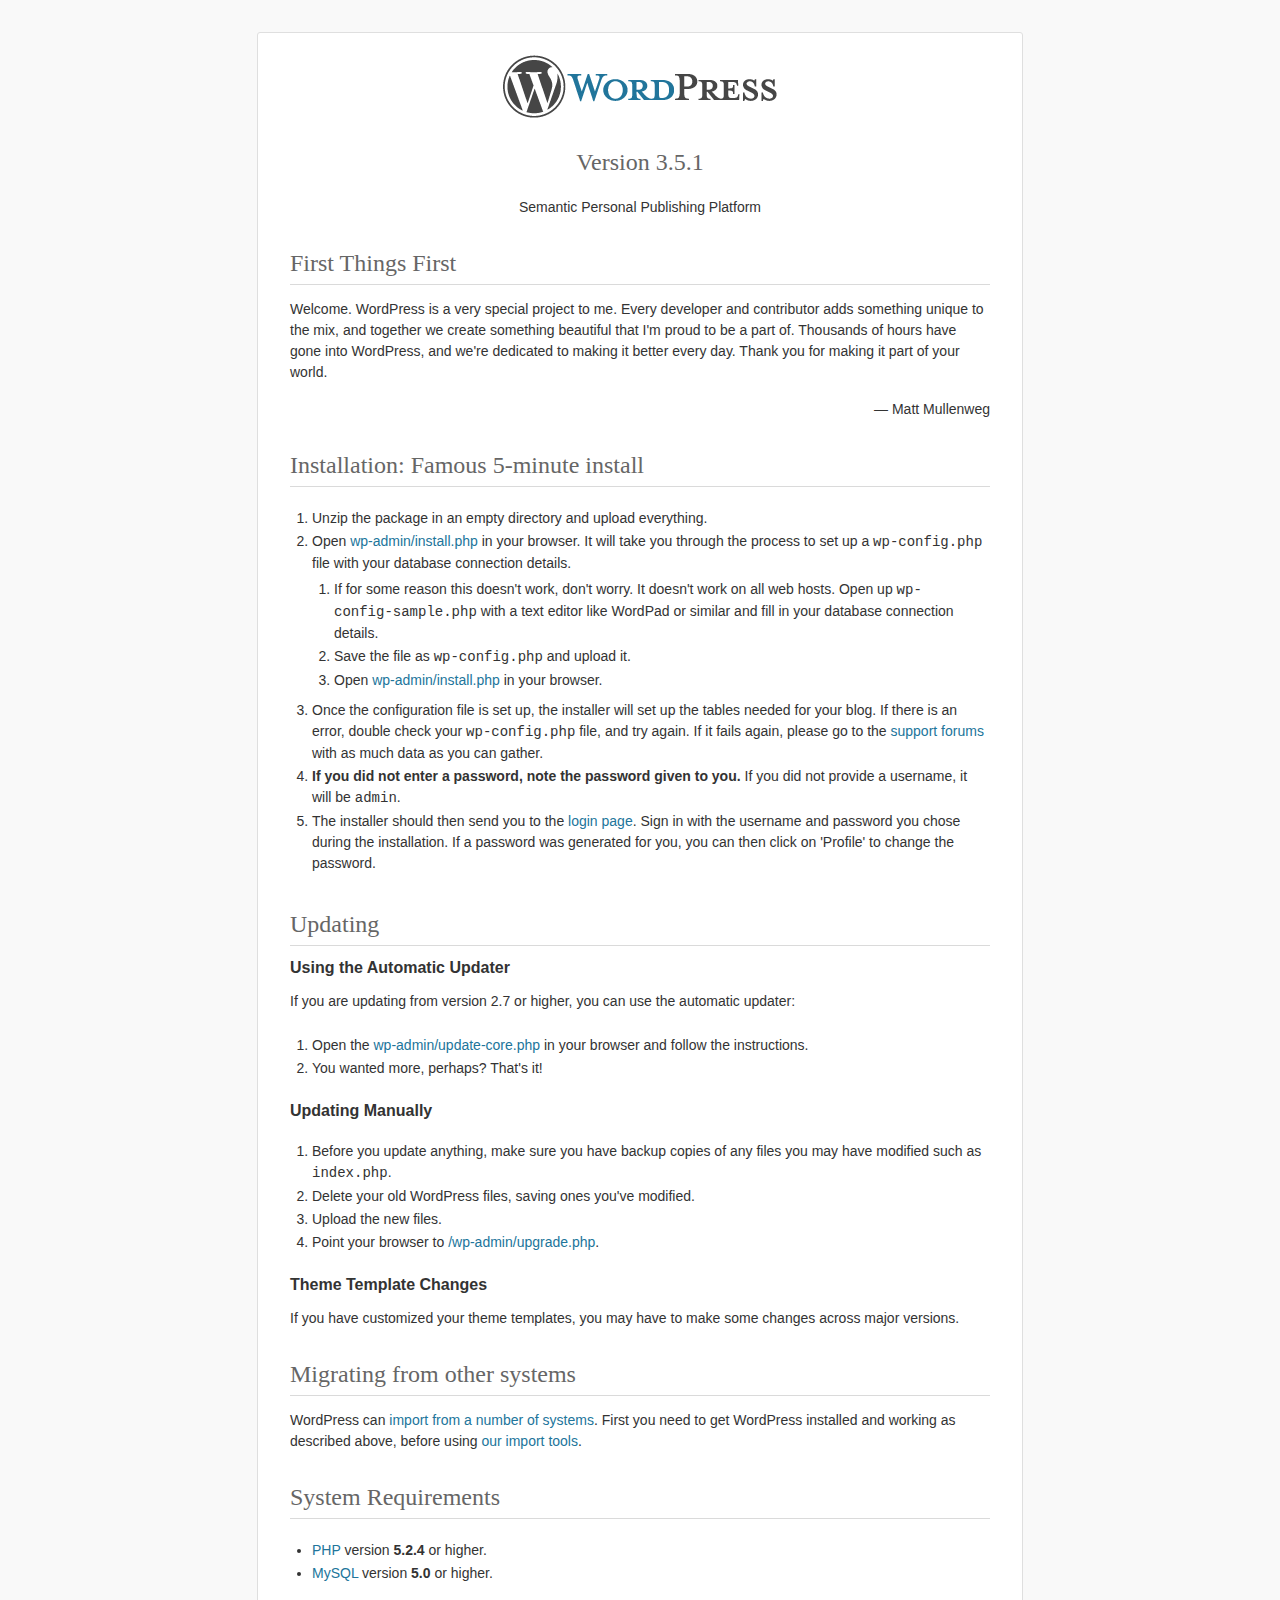
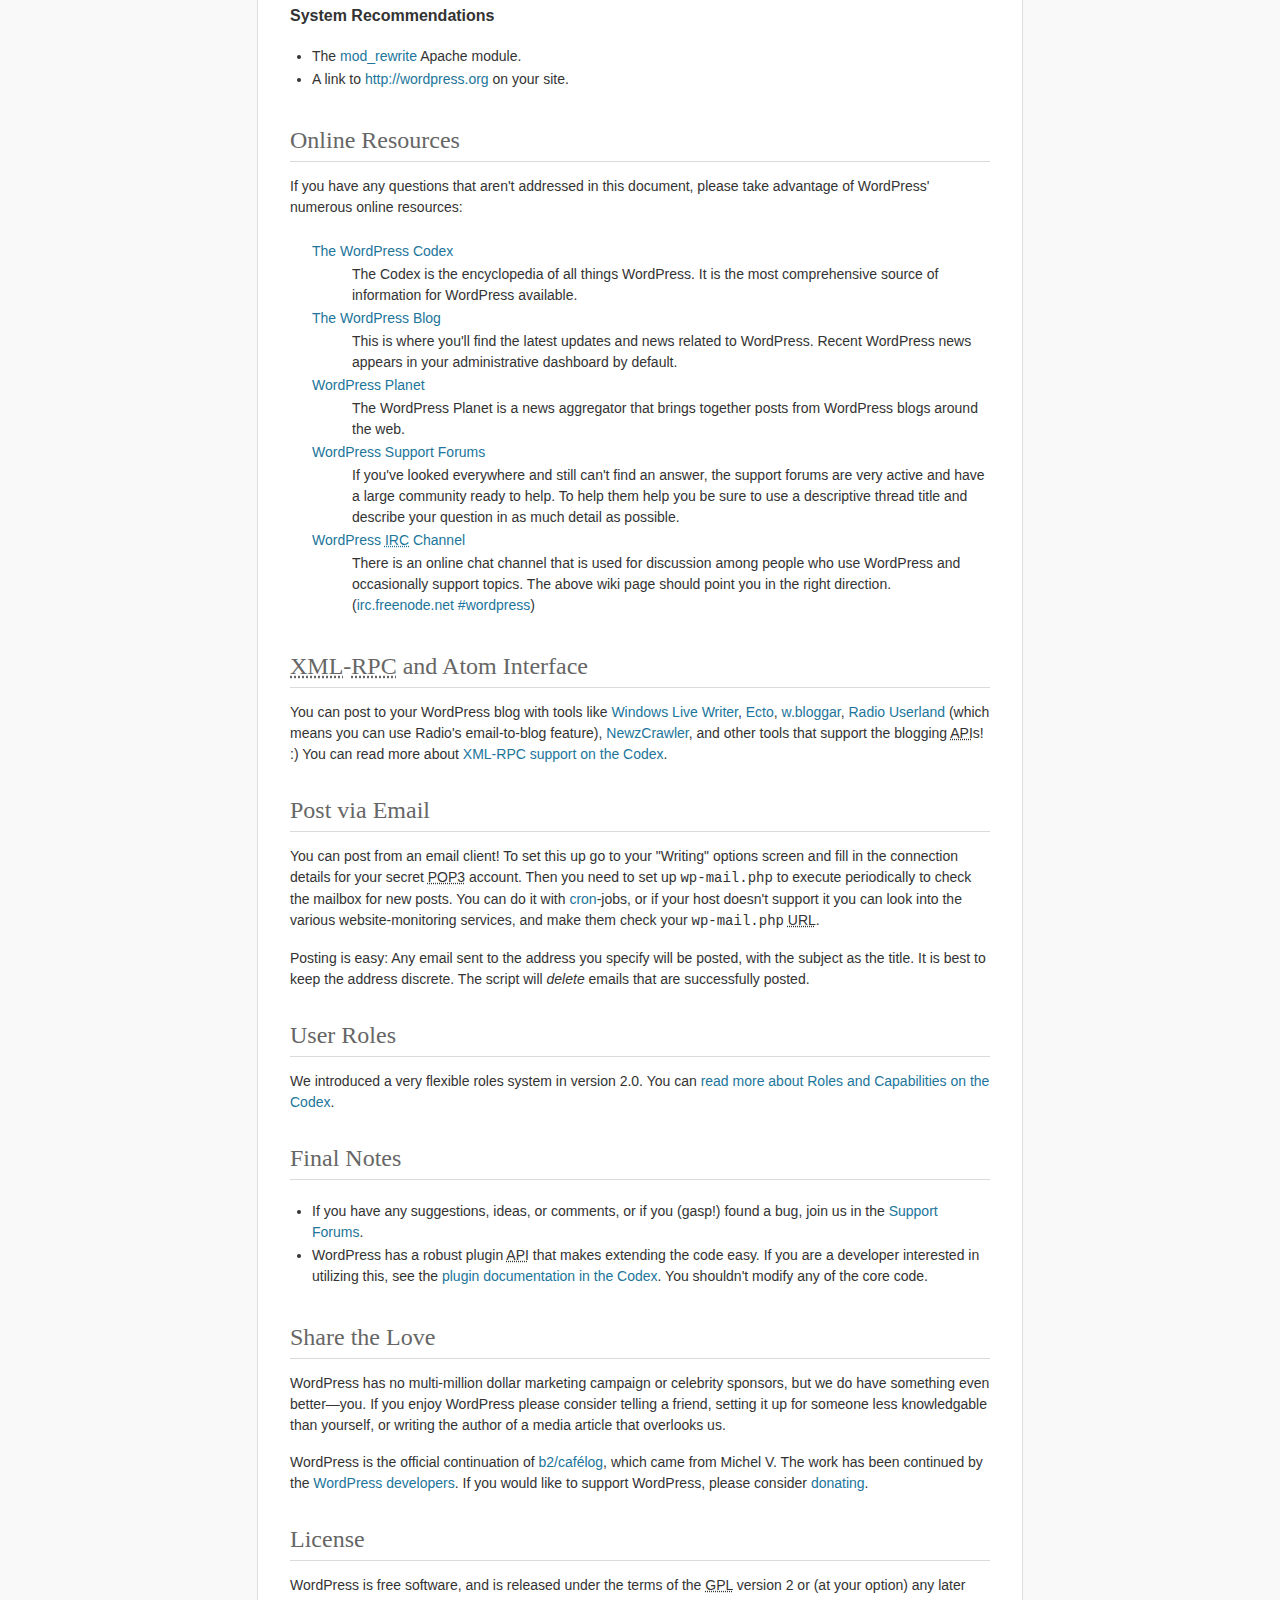
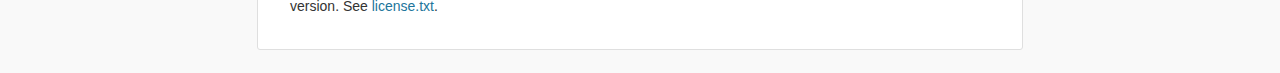
<file: wordpress/readme.html>
<!DOCTYPE html PUBLIC "-//W3C//DTD XHTML 1.0 Strict//EN" "http://www.w3.org/TR/xhtml1/DTD/xhtml1-strict.dtd">
<html xmlns="http://www.w3.org/1999/xhtml">
<head>
	<meta http-equiv="Content-Type" content="text/html; charset=utf-8" />
	<title>WordPress &#8250; ReadMe</title>
	<link rel="stylesheet" href="wp-admin/css/install.css?ver=20100228" type="text/css" />
</head>
<body>
<h1 id="logo">
	<a href="http://wordpress.org/"><img alt="WordPress" src="wp-admin/images/wordpress-logo.png" /></a>
	<br /> Version 3.5.1
</h1>
<p style="text-align: center">Semantic Personal Publishing Platform</p>

<h1>First Things First</h1>
<p>Welcome. WordPress is a very special project to me. Every developer and contributor adds something unique to the mix, and together we create something beautiful that I'm proud to be a part of. Thousands of hours have gone into WordPress, and we're dedicated to making it better every day. Thank you for making it part of your world.</p>
<p style="text-align: right">&#8212; Matt Mullenweg</p>

<h1>Installation: Famous 5-minute install</h1>
<ol>
	<li>Unzip the package in an empty directory and upload everything.</li>
	<li>Open <span class="file"><a href="wp-admin/install.php">wp-admin/install.php</a></span> in your browser. It will take you through the process to set up a <code>wp-config.php</code> file with your database connection details.
		<ol>
			<li>If for some reason this doesn't work, don't worry. It doesn't work on all web hosts. Open up <code>wp-config-sample.php</code> with a text editor like WordPad or similar and fill in your database connection details.</li>
			<li>Save the file as <code>wp-config.php</code> and upload it.</li>
			<li>Open <span class="file"><a href="wp-admin/install.php">wp-admin/install.php</a></span> in your browser.</li>
		</ol>
	</li>
	<li>Once the configuration file is set up, the installer will set up the tables needed for your blog. If there is an error, double check your <code>wp-config.php</code> file, and try again. If it fails again, please go to the <a href="http://wordpress.org/support/" title="WordPress support">support forums</a> with as much data as you can gather.</li>
	<li><strong>If you did not enter a password, note the password given to you.</strong> If you did not provide a username, it will be <code>admin</code>.</li>
	<li>The installer should then send you to the <a href="wp-login.php">login page</a>. Sign in with the username and password you chose during the installation. If a password was generated for you, you can then click on 'Profile' to change the password.</li>
</ol>

<h1>Updating</h1>
<h2>Using the Automatic Updater</h2>
<p>If you are updating from version 2.7 or higher, you can use the automatic updater:</p>
<ol>
	<li>Open the <span class="file"><a href="wp-admin/update-core.php">wp-admin/update-core.php</a></span> in your browser and follow the instructions.</li>
	<li>You wanted more, perhaps? That's it!</li>
</ol>

<h2>Updating Manually</h2>
<ol>
	<li>Before you update anything, make sure you have backup copies of any files you may have modified such as <code>index.php</code>.</li>
	<li>Delete your old WordPress files, saving ones you've modified.</li>
	<li>Upload the new files.</li>
	<li>Point your browser to <span class="file"><a href="wp-admin/upgrade.php">/wp-admin/upgrade.php</a>.</span></li>
</ol>

<h2>Theme Template Changes</h2>
<p>If you have customized your theme templates, you may have to make some changes across major versions.</p>

<h1>Migrating from other systems</h1>
<p>WordPress can <a href="http://codex.wordpress.org/Importing_Content">import from a number of systems</a>. First you need to get WordPress installed and working as described above, before using <a href="wp-admin/import.php" title="Import to WordPress">our import tools</a>.</p>

<h1>System Requirements</h1>
<ul>
	<li><a href="http://php.net/">PHP</a> version <strong>5.2.4</strong> or higher.</li>
	<li><a href="http://www.mysql.com/">MySQL</a> version <strong>5.0</strong> or higher.</li>
</ul>

<h2>System Recommendations</h2>
<ul>
	<li>The <a href="http://httpd.apache.org/docs/2.2/mod/mod_rewrite.html">mod_rewrite</a> Apache module.</li>
	<li>A link to <a href="http://wordpress.org/">http://wordpress.org</a> on your site.</li>
</ul>

<h1>Online Resources</h1>
<p>If you have any questions that aren't addressed in this document, please take advantage of WordPress' numerous online resources:</p>
<dl>
	<dt><a href="http://codex.wordpress.org/">The WordPress Codex</a></dt>
		<dd>The Codex is the encyclopedia of all things WordPress. It is the most comprehensive source of information for WordPress available.</dd>
	<dt><a href="http://wordpress.org/news/">The WordPress Blog</a></dt>
		<dd>This is where you'll find the latest updates and news related to WordPress. Recent WordPress news appears in your administrative dashboard by default.</dd>
	<dt><a href="http://planet.wordpress.org/">WordPress Planet</a></dt>
		<dd>The WordPress Planet is a news aggregator that brings together posts from WordPress blogs around the web.</dd>
	<dt><a href="http://wordpress.org/support/">WordPress Support Forums</a></dt>
		<dd>If you've looked everywhere and still can't find an answer, the support forums are very active and have a large community ready to help. To help them help you be sure to use a descriptive thread title and describe your question in as much detail as possible.</dd>
	<dt><a href="http://codex.wordpress.org/IRC">WordPress <abbr title="Internet Relay Chat">IRC</abbr> Channel</a></dt>
		<dd>There is an online chat channel that is used for discussion among people who use WordPress and occasionally support topics. The above wiki page should point you in the right direction. (<a href="irc://irc.freenode.net/wordpress">irc.freenode.net #wordpress</a>)</dd>
</dl>

<h1><abbr title="eXtensible Markup Language">XML</abbr>-<abbr title="Remote Procedure Call">RPC</abbr> and Atom Interface</h1>
<p>You can post to your WordPress blog with tools like <a href="http://download.live.com/writer">Windows Live Writer</a>, <a href="http://illuminex.com/ecto/">Ecto</a>, <a href="http://bloggar.com/">w.bloggar</a>, <a href="http://radio.userland.com/">Radio Userland</a> (which means you can use Radio's email-to-blog feature), <a href="http://www.newzcrawler.com/">NewzCrawler</a>, and other tools that support the blogging <abbr title="application programming interface">API</abbr>s! :) You can read more about <a href="http://codex.wordpress.org/XML-RPC_Support"><abbr>XML</abbr>-<abbr>RPC</abbr> support on the Codex</a>.</p>

<h1>Post via Email</h1>
<p>You can post from an email client! To set this up go to your &quot;Writing&quot; options screen and fill in the connection details for your secret <abbr title="Post Office Protocol version 3">POP3</abbr> account. Then you need to set up <code>wp-mail.php</code> to execute periodically to check the mailbox for new posts. You can do it with <a href="http://en.wikipedia.org/wiki/Cron">cron</a>-jobs, or if your host doesn't support it you can look into the various website-monitoring services, and make them check your <code>wp-mail.php</code> <abbr title="Uniform Resource Locator">URL</abbr>.</p>
<p>Posting is easy: Any email sent to the address you specify will be posted, with the subject as the title. It is best to keep the address discrete. The script will <em>delete</em> emails that are successfully posted.</p>

<h1>User Roles</h1>
<p>We introduced a very flexible roles system in version 2.0. You can <a href="http://codex.wordpress.org/Roles_and_Capabilities" title="WordPress roles and capabilities">read more about Roles and Capabilities on the Codex</a>.</p>

<h1>Final Notes</h1>
<ul>
	<li>If you have any suggestions, ideas, or comments, or if you (gasp!) found a bug, join us in the <a href="http://wordpress.org/support/">Support Forums</a>.</li>
	<li>WordPress has a robust plugin <abbr title="application programming interface">API</abbr> that makes extending the code easy. If you are a developer interested in utilizing this, see the <a href="http://codex.wordpress.org/Plugin_API" title="WordPress plugin API">plugin documentation in the Codex</a>. You shouldn't modify any of the core code.</li>
</ul>

<h1>Share the Love</h1>
<p>WordPress has no multi-million dollar marketing campaign or celebrity sponsors, but we do have something even better&#8212;you. If you enjoy WordPress please consider telling a friend, setting it up for someone less knowledgable than yourself, or writing the author of a media article that overlooks us.</p>

<p>WordPress is the official continuation of <a href="http://cafelog.com/">b2/caf&#233;log</a>, which came from Michel V. The work has been continued by the <a href="http://wordpress.org/about/">WordPress developers</a>. If you would like to support WordPress, please consider <a href="http://wordpress.org/donate/" title="Donate to WordPress">donating</a>.</p>

<h1>License</h1>
<p>WordPress is free software, and is released under the terms of the <abbr title="GNU General Public License">GPL</abbr> version 2 or (at your option) any later version. See <a href="license.txt">license.txt</a>.</p>

</body>
</html>
</file>
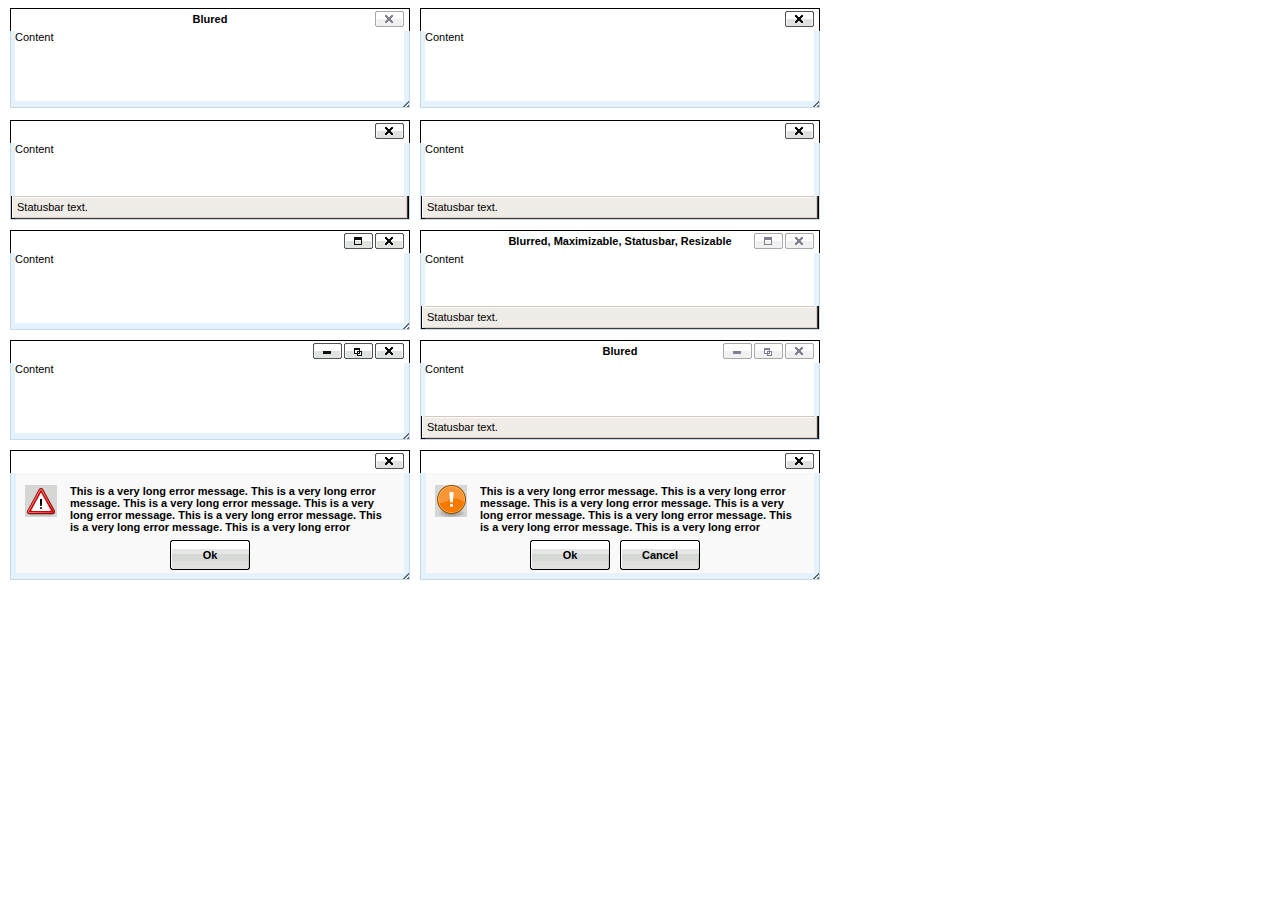
<file: wordpress/wp-includes/js/tinymce/plugins/inlinepopups/template.htm>
<!-- <!DOCTYPE html PUBLIC "-//W3C//DTD XHTML 1.0 Strict//EN" "http://www.w3.org/TR/xhtml1/DTD/xhtml1-strict.dtd"> -->
<html xmlns="http://www.w3.org/1999/xhtml">
<head>
<title>Template for dialogs</title>
<link rel="stylesheet" type="text/css" href="skins/clearlooks2/window.css?ver=358-20121205" />
</head>
<body>

<div class="mceEditor">
	<div class="clearlooks2" style="width:400px; height:100px; left:10px;">
		<div class="mceWrapper">
			<div class="mceTop">
				<div class="mceLeft"></div>
				<div class="mceCenter"></div>
				<div class="mceRight"></div>
				<span>Blured</span>
			</div>

			<div class="mceMiddle">
				<div class="mceLeft"></div>
				<span>Content</span>
				<div class="mceRight"></div>
			</div>

			<div class="mceBottom">
				<div class="mceLeft"></div>
				<div class="mceCenter"></div>
				<div class="mceRight"></div>
				<span>Statusbar text.</span>
			</div>

			<a class="mceMove" href="#"></a>
			<a class="mceMin" href="#"></a>
			<a class="mceMax" href="#"></a>
			<a class="mceMed" href="#"></a>
			<a class="mceClose" href="#"></a>
			<a class="mceResize mceResizeN" href="#"></a>
			<a class="mceResize mceResizeS" href="#"></a>
			<a class="mceResize mceResizeW" href="#"></a>
			<a class="mceResize mceResizeE" href="#"></a>
			<a class="mceResize mceResizeNW" href="#"></a>
			<a class="mceResize mceResizeNE" href="#"></a>
			<a class="mceResize mceResizeSW" href="#"></a>
			<a class="mceResize mceResizeSE" href="#"></a>
		</div>
	</div>

	<div class="clearlooks2" style="width:400px; height:100px; left:420px;">
		<div class="mceWrapper mceMovable mceFocus">
			<div class="mceTop">
				<div class="mceLeft"></div>
				<div class="mceCenter"></div>
				<div class="mceRight"></div>
				<span>Focused</span>
			</div>

			<div class="mceMiddle">
				<div class="mceLeft"></div>
				<span>Content</span>
				<div class="mceRight"></div>
			</div>

			<div class="mceBottom">
				<div class="mceLeft"></div>
				<div class="mceCenter"></div>
				<div class="mceRight"></div>
				<span>Statusbar text.</span>
			</div>

			<a class="mceMove" href="#"></a>
			<a class="mceMin" href="#"></a>
			<a class="mceMax" href="#"></a>
			<a class="mceMed" href="#"></a>
			<a class="mceClose" href="#"></a>
			<a class="mceResize mceResizeN" href="#"></a>
			<a class="mceResize mceResizeS" href="#"></a>
			<a class="mceResize mceResizeW" href="#"></a>
			<a class="mceResize mceResizeE" href="#"></a>
			<a class="mceResize mceResizeNW" href="#"></a>
			<a class="mceResize mceResizeNE" href="#"></a>
			<a class="mceResize mceResizeSW" href="#"></a>
			<a class="mceResize mceResizeSE" href="#"></a>
		</div>
	</div>

	<div class="clearlooks2" style="width:400px; height:100px; left:10px; top:120px;">
		<div class="mceWrapper mceMovable mceFocus mceStatusbar">
			<div class="mceTop">
				<div class="mceLeft"></div>
				<div class="mceCenter"></div>
				<div class="mceRight"></div>
				<span>Statusbar</span>
			</div>

			<div class="mceMiddle">
				<div class="mceLeft"></div>
				<span>Content</span>
				<div class="mceRight"></div>
			</div>

			<div class="mceBottom">
				<div class="mceLeft"></div>
				<div class="mceCenter"></div>
				<div class="mceRight"></div>
				<span>Statusbar text.</span>
			</div>

			<a class="mceMove" href="#"></a>
			<a class="mceMin" href="#"></a>
			<a class="mceMax" href="#"></a>
			<a class="mceMed" href="#"></a>
			<a class="mceClose" href="#"></a>
			<a class="mceResize mceResizeN" href="#"></a>
			<a class="mceResize mceResizeS" href="#"></a>
			<a class="mceResize mceResizeW" href="#"></a>
			<a class="mceResize mceResizeE" href="#"></a>
			<a class="mceResize mceResizeNW" href="#"></a>
			<a class="mceResize mceResizeNE" href="#"></a>
			<a class="mceResize mceResizeSW" href="#"></a>
			<a class="mceResize mceResizeSE" href="#"></a>
		</div>
	</div>

	<div class="clearlooks2" style="width:400px; height:100px; left:420px; top:120px;">
		<div class="mceWrapper mceMovable mceFocus mceStatusbar mceResizable">
			<div class="mceTop">
				<div class="mceLeft"></div>
				<div class="mceCenter"></div>
				<div class="mceRight"></div>
				<span>Statusbar, Resizable</span>
			</div>

			<div class="mceMiddle">
				<div class="mceLeft"></div>
				<span>Content</span>
				<div class="mceRight"></div>
			</div>

			<div class="mceBottom">
				<div class="mceLeft"></div>
				<div class="mceCenter"></div>
				<div class="mceRight"></div>
				<span>Statusbar text.</span>
			</div>

			<a class="mceMove" href="#"></a>
			<a class="mceMin" href="#"></a>
			<a class="mceMax" href="#"></a>
			<a class="mceMed" href="#"></a>
			<a class="mceClose" href="#"></a>
			<a class="mceResize mceResizeN" href="#"></a>
			<a class="mceResize mceResizeS" href="#"></a>
			<a class="mceResize mceResizeW" href="#"></a>
			<a class="mceResize mceResizeE" href="#"></a>
			<a class="mceResize mceResizeNW" href="#"></a>
			<a class="mceResize mceResizeNE" href="#"></a>
			<a class="mceResize mceResizeSW" href="#"></a>
			<a class="mceResize mceResizeSE" href="#"></a>
		</div>
	</div>

	<div class="clearlooks2" style="width:400px; height:100px; left:10px; top:230px;">
		<div class="mceWrapper mceMovable mceFocus mceResizable mceMaximizable">
			<div class="mceTop">
				<div class="mceLeft"></div>
				<div class="mceCenter"></div>
				<div class="mceRight"></div>
				<span>Resizable, Maximizable</span>
			</div>

			<div class="mceMiddle">
				<div class="mceLeft"></div>
				<span>Content</span>
				<div class="mceRight"></div>
			</div>

			<div class="mceBottom">
				<div class="mceLeft"></div>
				<div class="mceCenter"></div>
				<div class="mceRight"></div>
				<span>Statusbar text.</span>
			</div>

			<a class="mceMove" href="#"></a>
			<a class="mceMin" href="#"></a>
			<a class="mceMax" href="#"></a>
			<a class="mceMed" href="#"></a>
			<a class="mceClose" href="#"></a>
			<a class="mceResize mceResizeN" href="#"></a>
			<a class="mceResize mceResizeS" href="#"></a>
			<a class="mceResize mceResizeW" href="#"></a>
			<a class="mceResize mceResizeE" href="#"></a>
			<a class="mceResize mceResizeNW" href="#"></a>
			<a class="mceResize mceResizeNE" href="#"></a>
			<a class="mceResize mceResizeSW" href="#"></a>
			<a class="mceResize mceResizeSE" href="#"></a>
		</div>
	</div>

	<div class="clearlooks2" style="width:400px; height:100px; left:420px; top:230px;">
		<div class="mceWrapper mceMovable mceStatusbar mceResizable mceMaximizable">
			<div class="mceTop">
				<div class="mceLeft"></div>
				<div class="mceCenter"></div>
				<div class="mceRight"></div>
				<span>Blurred, Maximizable, Statusbar, Resizable</span>
			</div>

			<div class="mceMiddle">
				<div class="mceLeft"></div>
				<span>Content</span>
				<div class="mceRight"></div>
			</div>

			<div class="mceBottom">
				<div class="mceLeft"></div>
				<div class="mceCenter"></div>
				<div class="mceRight"></div>
				<span>Statusbar text.</span>
			</div>

			<a class="mceMove" href="#"></a>
			<a class="mceMin" href="#"></a>
			<a class="mceMax" href="#"></a>
			<a class="mceMed" href="#"></a>
			<a class="mceClose" href="#"></a>
			<a class="mceResize mceResizeN" href="#"></a>
			<a class="mceResize mceResizeS" href="#"></a>
			<a class="mceResize mceResizeW" href="#"></a>
			<a class="mceResize mceResizeE" href="#"></a>
			<a class="mceResize mceResizeNW" href="#"></a>
			<a class="mceResize mceResizeNE" href="#"></a>
			<a class="mceResize mceResizeSW" href="#"></a>
			<a class="mceResize mceResizeSE" href="#"></a>
		</div>
	</div>

	<div class="clearlooks2" style="width:400px; height:100px; left:10px; top:340px;">
		<div class="mceWrapper mceMovable mceFocus mceResizable mceMaximized mceMinimizable mceMaximizable">
			<div class="mceTop">
				<div class="mceLeft"></div>
				<div class="mceCenter"></div>
				<div class="mceRight"></div>
				<span>Maximized, Maximizable, Minimizable</span>
			</div>

			<div class="mceMiddle">
				<div class="mceLeft"></div>
				<span>Content</span>
				<div class="mceRight"></div>
			</div>

			<div class="mceBottom">
				<div class="mceLeft"></div>
				<div class="mceCenter"></div>
				<div class="mceRight"></div>
				<span>Statusbar text.</span>
			</div>

			<a class="mceMove" href="#"></a>
			<a class="mceMin" href="#"></a>
			<a class="mceMax" href="#"></a>
			<a class="mceMed" href="#"></a>
			<a class="mceClose" href="#"></a>
			<a class="mceResize mceResizeN" href="#"></a>
			<a class="mceResize mceResizeS" href="#"></a>
			<a class="mceResize mceResizeW" href="#"></a>
			<a class="mceResize mceResizeE" href="#"></a>
			<a class="mceResize mceResizeNW" href="#"></a>
			<a class="mceResize mceResizeNE" href="#"></a>
			<a class="mceResize mceResizeSW" href="#"></a>
			<a class="mceResize mceResizeSE" href="#"></a>
		</div>
	</div>

	<div class="clearlooks2" style="width:400px; height:100px; left:420px; top:340px;">
		<div class="mceWrapper mceMovable mceStatusbar mceResizable mceMaximized mceMinimizable mceMaximizable">
			<div class="mceTop">
				<div class="mceLeft"></div>
				<div class="mceCenter"></div>
				<div class="mceRight"></div>
				<span>Blured</span>
			</div>

			<div class="mceMiddle">
				<div class="mceLeft"></div>
				<span>Content</span>
				<div class="mceRight"></div>
			</div>

			<div class="mceBottom">
				<div class="mceLeft"></div>
				<div class="mceCenter"></div>
				<div class="mceRight"></div>
				<span>Statusbar text.</span>
			</div>

			<a class="mceMove" href="#"></a>
			<a class="mceMin" href="#"></a>
			<a class="mceMax" href="#"></a>
			<a class="mceMed" href="#"></a>
			<a class="mceClose" href="#"></a>
			<a class="mceResize mceResizeN" href="#"></a>
			<a class="mceResize mceResizeS" href="#"></a>
			<a class="mceResize mceResizeW" href="#"></a>
			<a class="mceResize mceResizeE" href="#"></a>
			<a class="mceResize mceResizeNW" href="#"></a>
			<a class="mceResize mceResizeNE" href="#"></a>
			<a class="mceResize mceResizeSW" href="#"></a>
			<a class="mceResize mceResizeSE" href="#"></a>
		</div>
	</div>

	<div class="clearlooks2" style="width:400px; height:130px; left:10px; top:450px;">
		<div class="mceWrapper mceMovable mceFocus mceModal mceAlert">
			<div class="mceTop">
				<div class="mceLeft"></div>
				<div class="mceCenter"></div>
				<div class="mceRight"></div>
				<span>Alert</span>
			</div>

			<div class="mceMiddle">
				<div class="mceLeft"></div>
				<span>
					This is a very long error message. This is a very long error message.
					This is a very long error message. This is a very long error message.
					This is a very long error message. This is a very long error message.
					This is a very long error message. This is a very long error message.
					This is a very long error message. This is a very long error message.
					This is a very long error message. This is a very long error message.
				</span>
				<div class="mceRight"></div>
				<div class="mceIcon"></div>
			</div>

			<div class="mceBottom">
				<div class="mceLeft"></div>
				<div class="mceCenter"></div>
				<div class="mceRight"></div>
			</div>

			<a class="mceMove" href="#"></a>
			<a class="mceButton mceOk" href="#">Ok</a>
			<a class="mceClose" href="#"></a>
		</div>
	</div>

	<div class="clearlooks2" style="width:400px; height:130px; left:420px; top:450px;">
		<div class="mceWrapper mceMovable mceFocus mceModal mceConfirm">
			<div class="mceTop">
				<div class="mceLeft"></div>
				<div class="mceCenter"></div>
				<div class="mceRight"></div>
				<span>Confirm</span>
			</div>

			<div class="mceMiddle">
				<div class="mceLeft"></div>
				<span>
					This is a very long error message. This is a very long error message.
					This is a very long error message. This is a very long error message.
					This is a very long error message. This is a very long error message.
					This is a very long error message. This is a very long error message.
					This is a very long error message. This is a very long error message.
					This is a very long error message. This is a very long error message.
					</span>
				<div class="mceRight"></div>
				<div class="mceIcon"></div>
			</div>

			<div class="mceBottom">
				<div class="mceLeft"></div>
				<div class="mceCenter"></div>
				<div class="mceRight"></div>
			</div>

			<a class="mceMove" href="#"></a>
			<a class="mceButton mceOk" href="#">Ok</a>
			<a class="mceButton mceCancel" href="#">Cancel</a>
			<a class="mceClose" href="#"></a>
		</div>
	</div>
</div>

</body>
</html>
</file>
<file: wordpress/wp-admin/css/install.css>
html {
	background: #f9f9f9;
}

body {
	background: #fff;
	color: #333;
	font-family: sans-serif;
	margin: 2em auto;
	padding: 1em 2em;
	-webkit-border-radius: 3px;
	border-radius: 3px;
	border: 1px solid #dfdfdf;
	max-width: 700px;
}

a {
	color: #21759b;
	text-decoration: none;
}

a:hover {
	color: #d54e21;
}

h1 {
	border-bottom: 1px solid #dadada;
	clear: both;
	color: #666;
	font: 24px Georgia, "Times New Roman", Times, serif;
	margin: 30px 0 0 0;
	padding: 0;
	padding-bottom: 7px;
}

h2 {
	font-size: 16px;
}

p, li, dd, dt {
	padding-bottom: 2px;
	font-size: 14px;
	line-height: 1.5;
}

code, .code {
	font-size: 14px;
}

ul, ol, dl {
	padding: 5px 5px 5px 22px;
}

a img {
	border:0
}
abbr {
	border: 0;
	font-variant: normal;
}
#logo {
	margin: 6px 0 14px 0;
	border-bottom: none;
	text-align:center
}
#logo a {
	background-image: url('../images/wordpress-logo.png?ver=20120216');
	background-size: 274px 63px;
	background-position: top center;
	background-repeat: no-repeat;
	height: 67px;
	text-indent: -9999px;
	outline: none;
	overflow: hidden;
	display: block;
}
@media print,
  (-o-min-device-pixel-ratio: 5/4),
  (-webkit-min-device-pixel-ratio: 1.25),
  (min-resolution: 120dpi) {
	#logo a {
		background-image: url('../images/wordpress-logo-2x.png?ver=20120412');
		background-size: 274px 63px;
	}
}
.step {
	margin: 20px 0 15px;
}
.step, th {
	text-align: left;
	padding: 0;
}
.step .button-large {
	font-size: 14px;
}
textarea {
	border: 1px solid #dfdfdf;
	-webkit-border-radius: 3px;
	border-radius: 3px;
	font-family: sans-serif;
	width:  695px;
}

.form-table {
	border-collapse: collapse;
	margin-top: 1em;
	width: 100%;
}

.form-table td {
	margin-bottom: 9px;
	padding: 10px 20px 10px 0;
	border-bottom: 8px solid #fff;
	font-size: 14px;
	vertical-align: top
}

.form-table th {
	font-size: 14px;
	text-align: left;
	padding: 16px 20px 10px 0;
	border-bottom: 8px solid #fff;
	width: 140px;
	vertical-align: top;
}

.form-table code {
	line-height: 18px;
	font-size: 14px;
}

.form-table p {
	margin: 4px 0 0 0;
	font-size: 11px;
}

.form-table input {
	line-height: 20px;
	font-size: 15px;
	padding: 2px;
	border: 1px #dfdfdf solid;
	-webkit-border-radius: 3px;
	border-radius: 3px;
	font-family: sans-serif;
}

.form-table input[type=text],
.form-table input[type=password] {
	width: 206px;
}

.form-table th p {
	font-weight: normal;
}

.form-table.install-success td {
	vertical-align: middle;
	padding: 16px 20px 10px 0;
}

.form-table.install-success td p {
	margin: 0;
	font-size: 14px;
}

.form-table.install-success td code {
	margin: 0;
	font-size: 18px;
}

#error-page {
	margin-top: 50px;
}

#error-page p {
	font-size: 14px;
	line-height: 18px;
	margin: 25px 0 20px;
}

#error-page code, .code {
	font-family: Consolas, Monaco, monospace;
}

#pass-strength-result {
	background-color: #eee;
	border-color: #ddd !important;
	border-style: solid;
	border-width: 1px;
	margin: 5px 5px 5px 0;
	padding: 5px;
	text-align: center;
	width: 200px;
	display: none;
}

#pass-strength-result.bad {
	background-color: #ffb78c;
	border-color: #ff853c !important;
}

#pass-strength-result.good {
	background-color: #ffec8b;
	border-color: #ffcc00 !important;
}

#pass-strength-result.short {
	background-color: #ffa0a0;
	border-color: #f04040 !important;
}

#pass-strength-result.strong {
	background-color: #c3ff88;
	border-color: #8dff1c !important;
}

.message {
	border: 1px solid #e6db55;
	padding: 0.3em 0.6em;
	margin: 5px 0 15px;
	background-color: #ffffe0;
}

/* install-rtl */
body.rtl {
	font-family: Tahoma, arial;
}

.rtl h1 {
	font-family: arial;
	margin: 5px -4px 0 0;
}

.rtl ul,
.rtl ol {
	padding: 5px 22px 5px 5px;
}

.rtl .step,
.rtl th,
.rtl .form-table th {
	text-align: right;
}

.rtl .submit input,
.rtl .button,
.rtl .button-secondary {
	margin-right: 0;
}

.rtl #dbname,
.rtl #uname,
.rtl #pwd,
.rtl #dbhost,
.rtl #prefix,
.rtl #user_login,
.rtl #admin_email,
.rtl #pass1,
.rtl #pass2 {
	direction: ltr;
}
</file>
<file: wordpress/wp-includes/js/tinymce/plugins/inlinepopups/skins/clearlooks2/window.css>
/* Clearlooks 2 */

/* Reset */
.clearlooks2, .clearlooks2 div, .clearlooks2 span, .clearlooks2 a {vertical-align:baseline; text-align:left; position:absolute; border:0; padding:0; margin:0; background:transparent; font-family:Arial,Verdana; font-size:11px; color:#000; text-decoration:none; font-weight:normal; width:auto; height:auto; overflow:hidden; display:block}

/* General */
.clearlooks2 {position:absolute; direction:ltr}
.clearlooks2 .mceWrapper {position:static}
.mceEventBlocker {position:fixed; left:0; top:0; background:url(img/horizontal.gif) no-repeat 0 -75px; width:100%; height:100%}
.clearlooks2 .mcePlaceHolder {border:1px solid #000; background:#888; top:0; left:0; opacity:0.5; -ms-filter:'alpha(opacity=50)'; filter:alpha(opacity=50)}
.clearlooks2_modalBlocker {position:fixed; left:0; top:0; width:100%; height:100%; background:#FFF; opacity:0.6; -ms-filter:'alpha(opacity=60)'; filter:alpha(opacity=60); display:none}

/* Top */
.clearlooks2 .mceTop, 
.clearlooks2 .mceTop div {
	top:0; 
	width:100%; 
	height:23px
}
.clearlooks2 .mceTop .mceLeft {
	width:55%; 
	background-image: none;
	border-style: solid none none solid;
	border-width: 1px;
}
.clearlooks2 .mceTop .mceCenter {
}
.clearlooks2 .mceTop .mceRight {
	right:0; 
	width:55%; 
	height:23px; 
	background-image: none;
	border-style: solid solid none none;
	border-width: 1px;
}
.clearlooks2 .mceTop span {
	width:100%;
	font: 12px/20px bold "Lucida Grande","Lucida Sans Unicode",Tahoma,Verdana,sans-serif;
	text-align:center; 
	vertical-align:middle; 
	line-height:23px; 
	font-weight:bold;
}
.clearlooks2 .mceFocus .mceTop .mceLeft {
	background-image: none;
	border-style: solid none none solid;
	border-width: 1px;
}
.clearlooks2 .mceFocus .mceTop .mceCenter {
}
.clearlooks2 .mceFocus .mceTop .mceRight {
	background-image: none;
	border-style: solid solid none none;
	border-width: 1px;
}
.clearlooks2 .mceFocus .mceTop span {
color:#FFF
}

/* Middle */
.clearlooks2 .mceMiddle, .clearlooks2 .mceMiddle div {top:0}
.clearlooks2 .mceMiddle {width:100%; height:100%; clip:rect(23px auto auto auto)}
.clearlooks2 .mceMiddle .mceLeft {left:0; width:5px; height:100%; background:#E4F2FD;border-left:1px solid #c6d9e9}
.clearlooks2 .mceMiddle span {top:23px; left:5px; width:100%; height:100%; background:#FFF}
.clearlooks2 .mceMiddle .mceRight {right:0; width:5px; height:100%; background:#E4F2FD;border-right:1px solid #c6d9e9}

/* Bottom */
.clearlooks2 .mceBottom, .clearlooks2 .mceBottom div {height:6px}
.clearlooks2 .mceBottom {left:0; bottom:0; width:100%;background:#E4F2FD;border-bottom:1px solid #c6d9e9}
.clearlooks2 .mceBottom div {top:0}
.clearlooks2 .mceBottom .mceLeft {left:0; width:5px; background:#E4F2FD  ;border-left:1px solid #c6d9e9}
.clearlooks2 .mceBottom .mceCenter {left:5px; width:100%}
.clearlooks2 .mceBottom .mceRight {right:0; width:6px; background:#E4F2FD url(img/drag.gif) no-repeat;border-right:1px solid #c6d9e9}
.clearlooks2 .mceBottom span {display:none}
.clearlooks2 .mceStatusbar .mceBottom, .clearlooks2 .mceStatusbar .mceBottom div {height:23px}
.clearlooks2 .mceStatusbar .mceBottom .mceLeft {background:url(img/corners.gif) -29px 0}
.clearlooks2 .mceStatusbar .mceBottom .mceCenter {background:url(img/horizontal.gif) 0 -52px}
.clearlooks2 .mceStatusbar .mceBottom .mceRight {background:url(img/corners.gif) -24px 0}
.clearlooks2 .mceStatusbar .mceBottom span {display:block; left:7px; font-family:Arial, Verdana; font-size:11px; line-height:23px}

/* Actions */
.clearlooks2 a {width:29px; height:16px; top:3px;}
.clearlooks2 .mceClose {right:6px; background:url(img/buttons.gif) -87px 0}
.clearlooks2 .mceMin {display:none; right:68px; background:url(img/buttons.gif) 0 0}
.clearlooks2 .mceMed {display:none; right:37px; background:url(img/buttons.gif) -29px 0}
.clearlooks2 .mceMax {display:none; right:37px; background:url(img/buttons.gif) -58px 0}
.clearlooks2 .mceMove {display:none;width:100%;cursor:move;background:url(img/corners.gif) no-repeat -100px -100px}
.clearlooks2 .mceMovable .mceMove {display:block}
.clearlooks2 .mceFocus .mceClose {right:6px; background:url(img/buttons.gif) -87px -16px}
.clearlooks2 .mceFocus .mceMin {right:68px; background:url(img/buttons.gif) 0 -16px}
.clearlooks2 .mceFocus .mceMed {right:37px; background:url(img/buttons.gif) -29px -16px}
.clearlooks2 .mceFocus .mceMax {right:37px; background:url(img/buttons.gif) -58px -16px}
.clearlooks2 .mceFocus .mceClose:hover {right:6px; background:url(img/buttons.gif) -87px -32px}
.clearlooks2 .mceFocus .mceClose:hover {right:6px; background:url(img/buttons.gif) -87px -32px}
.clearlooks2 .mceFocus .mceMin:hover {right:68px; background:url(img/buttons.gif) 0 -32px}
.clearlooks2 .mceFocus .mceMed:hover {right:37px; background:url(img/buttons.gif) -29px -32px}
.clearlooks2 .mceFocus .mceMax:hover {right:37px; background:url(img/buttons.gif) -58px -32px}

/* Resize */
.clearlooks2 .mceResize {top:auto; left:auto; display:none; width:5px; height:5px; background:url(img/horizontal.gif) no-repeat 0 -75px}
.clearlooks2 .mceResizable .mceResize {display:block}
.clearlooks2 .mceResizable .mceMin, .clearlooks2 .mceMax {display:none}
.clearlooks2 .mceMinimizable .mceMin {display:block}
.clearlooks2 .mceMaximizable .mceMax {display:block}
.clearlooks2 .mceMaximized .mceMed {display:block}
.clearlooks2 .mceMaximized .mceMax {display:none}
.clearlooks2 a.mceResizeN {top:0; left:0; width:100%; cursor:n-resize}
.clearlooks2 a.mceResizeNW {top:0; left:0; cursor:nw-resize}
.clearlooks2 a.mceResizeNE {top:0; right:0; cursor:ne-resize}
.clearlooks2 a.mceResizeW {top:0; left:0; height:100%; cursor:w-resize;}
.clearlooks2 a.mceResizeE {top:0; right:0; height:100%; cursor:e-resize}
.clearlooks2 a.mceResizeS {bottom:0; left:0; width:100%; cursor:s-resize}
.clearlooks2 a.mceResizeSW {bottom:0; left:0; cursor:sw-resize}
.clearlooks2 a.mceResizeSE {bottom:0; right:0; cursor:se-resize}

/* Alert/Confirm */
.clearlooks2 .mceButton {font-weight:bold; bottom:10px; width:80px; height:30px; background:url(img/button.gif); line-height:30px; vertical-align:middle; text-align:center; outline:0}
.clearlooks2 .mceMiddle .mceIcon {left:15px; top:35px; width:32px; height:32px}
.clearlooks2 .mceAlert .mceMiddle span, .clearlooks2 .mceConfirm .mceMiddle span {background:transparent;left:60px; top:35px; width:320px; height:50px; font-weight:bold; overflow:auto; white-space:normal}
.clearlooks2 a:hover {font-weight:bold;}
.clearlooks2 .mceAlert .mceMiddle, .clearlooks2 .mceConfirm .mceMiddle {background:#F9F9F9}
.clearlooks2 .mceAlert .mceOk {left:50%; top:auto; margin-left: -40px}
.clearlooks2 .mceAlert .mceIcon {background:url(img/alert.gif)}
.clearlooks2 .mceConfirm .mceOk {left:50%; top:auto; margin-left: -90px}
.clearlooks2 .mceConfirm .mceCancel {left:50%; top:auto}
.clearlooks2 .mceConfirm .mceIcon {background:url(img/confirm.gif)}
</file>
